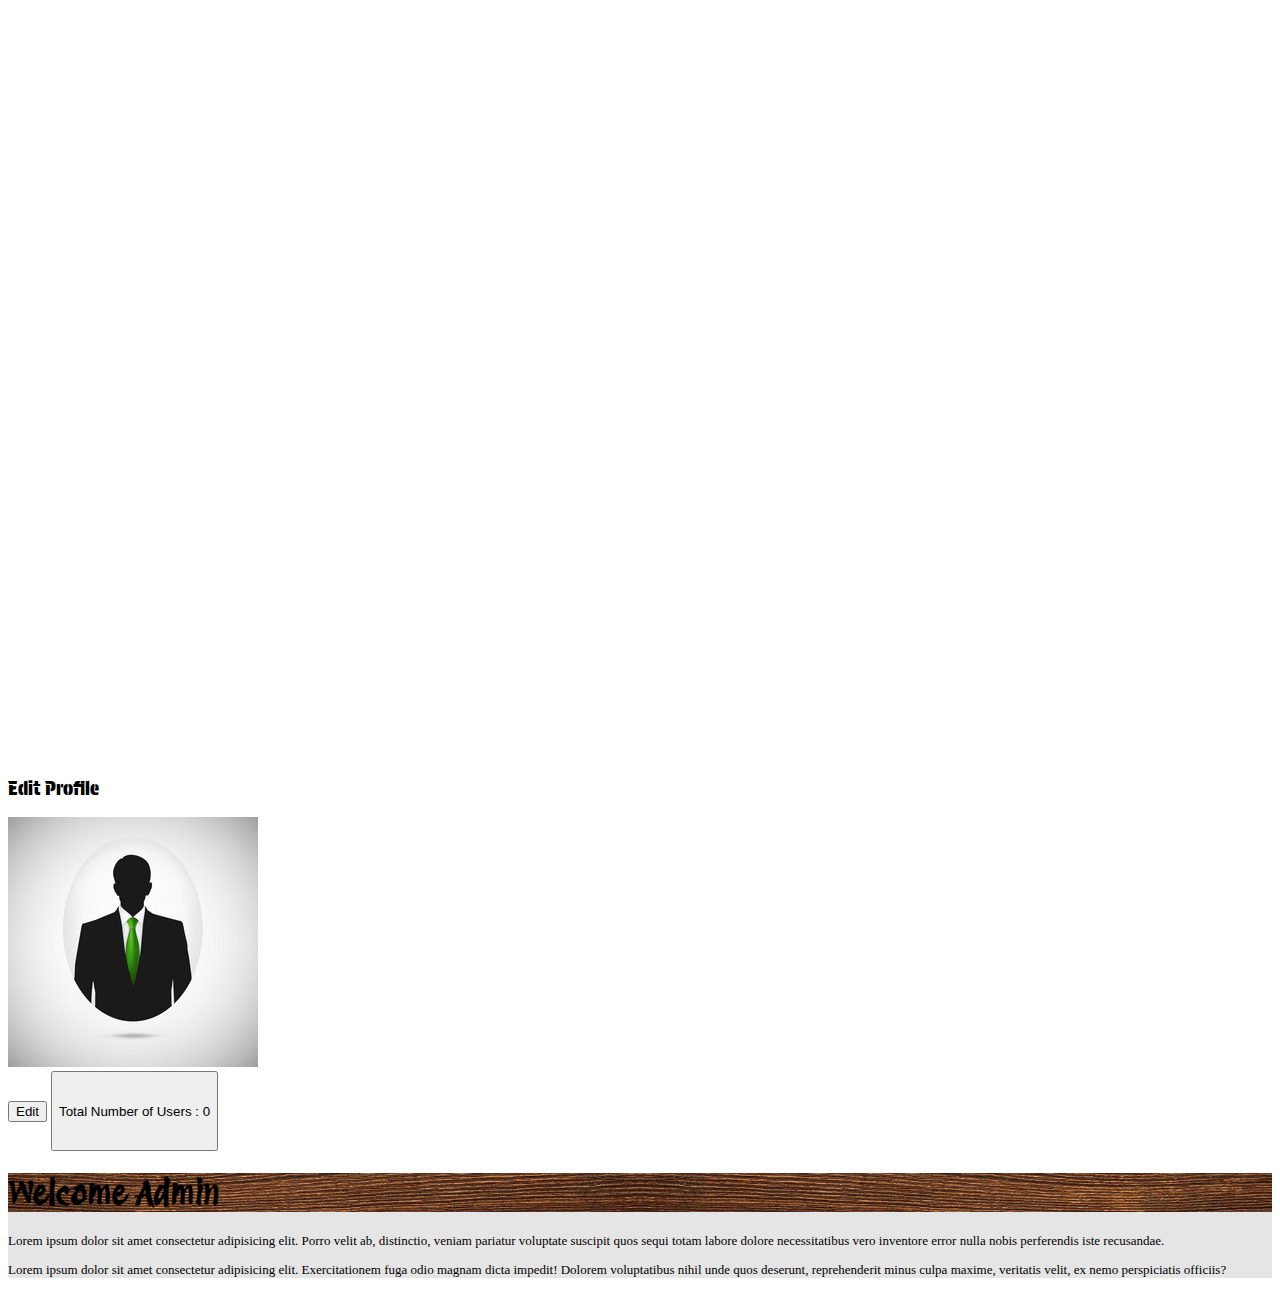
<file: index.html>
<!DOCTYPE html>
<html lang="en">
<head>
    <meta charset="UTF-8">
    <meta name="viewport" content="width=device-width, initial-scale=1.0">
    <title>Document</title>
    <link href="https://cdn.jsdelivr.net/npm/bootstrap@5.3.2/dist/css/bootstrap.min.css" rel="stylesheet" integrity="sha384-T3c6CoIi6uLrA9TneNEoa7RxnatzjcDSCmG1MXxSR1GAsXEV/Dwwykc2MPK8M2HN" crossorigin="anonymous">
    <link rel="stylesheet" href="./responsive.css">
    <link rel="stylesheet" href="https://cdnjs.cloudflare.com/ajax/libs/font-awesome/6.5.1/css/all.min.css" integrity="sha512-DTOQO9RWCH3ppGqcWaEA1BIZOC6xxalwEsw9c2QQeAIftl+Vegovlnee1c9QX4TctnWMn13TZye+giMm8e2LwA==" crossorigin="anonymous" referrerpolicy="no-referrer" />
    <link rel="preconnect" href="https://fonts.googleapis.com">
<link rel="preconnect" href="https://fonts.gstatic.com" crossorigin>
<link href="https://fonts.googleapis.com/css2?family=Protest+Guerrilla&family=Protest+Revolution&display=swap" rel="stylesheet">
</head>
<body>
    
      <div class="container-fluid">
        <div class="row main">
            <div class="col-lg-2 col-md-6 text-center bg-dark sidebar">
                <a href=""><i class="fa-solid fa-house me-2 mt-5" style="color: #ffffff;"></i>Home</a><br>
                <a href=""><i class="fa-solid fa-users me-2 mt-5" style="color: #ffffff;"></i>Users</a><br>
                <a href=""><i class="fa-solid fa-right-from-bracket me-2 my-5" style="color: #ffffff;"></i>Logout</a>
            </div>
            <div class="col-lg-3 col-md-6 bg-light text-center shadow-lg">
               <div class="profile mt-5">
                    <h3 class="">Edit Profile</h3>
                    <img src="./images/male-person-silhouette-profile-picture-whit-green-vector-3267990.jpg" alt=""  class="p-3 rounded-circle w-75">
               </div>
                <button type="button" class="w-50 border-danger rounded text-center mt-5 text-danger">Edit</button>
                <button type="button" class=" btn w-75 rounded bg-danger border-danger mt-5">Total Number of Users : 0</button>
            </div>
            <div class="col-lg-7 px-5" style="background-color:rgba(201, 200, 199, 0.466);">
                <div class="bannr bg-dark mt-4 rounded px-5 d-flex align-items-center text-white">
                    <i class="fa-solid fa-2x fa-bars me-4" style="color: #ffffff;"></i>
                    <h1>Welcome Admin</h1>
                </div>
                <div class="bannrblw">
                    <div class="row mt-4">
                        <div class="col-lg-4 bg-light rounded text shadow-lg m-1 " >
                            <p>Lorem ipsum dolor sit amet consectetur adipisicing elit. Porro velit ab, distinctio, veniam pariatur voluptate suscipit quos sequi totam labore dolore necessitatibus vero inventore error nulla nobis perferendis iste recusandae.</p>
                        </div>
                        
                        <div class="col-lg-7 bg-light rounded text shadow-lg m-1">
                            <p>Lorem ipsum dolor sit amet consectetur adipisicing elit. Exercitationem fuga odio magnam dicta impedit! Dolorem voluptatibus nihil unde quos deserunt, reprehenderit minus culpa maxime, veritatis velit, ex nemo perspiciatis officiis?</p>

                        </div>
                    </div>
                </div>
                
            </div>
        </div>
      </div>
    

      <script src="https://cdn.jsdelivr.net/npm/bootstrap@5.3.2/dist/js/bootstrap.bundle.min.js" integrity="sha384-C6RzsynM9kWDrMNeT87bh95OGNyZPhcTNXj1NW7RuBCsyN/o0jlpcV8Qyq46cDfL" crossorigin="anonymous"></script>

</body>
</html>
</file>
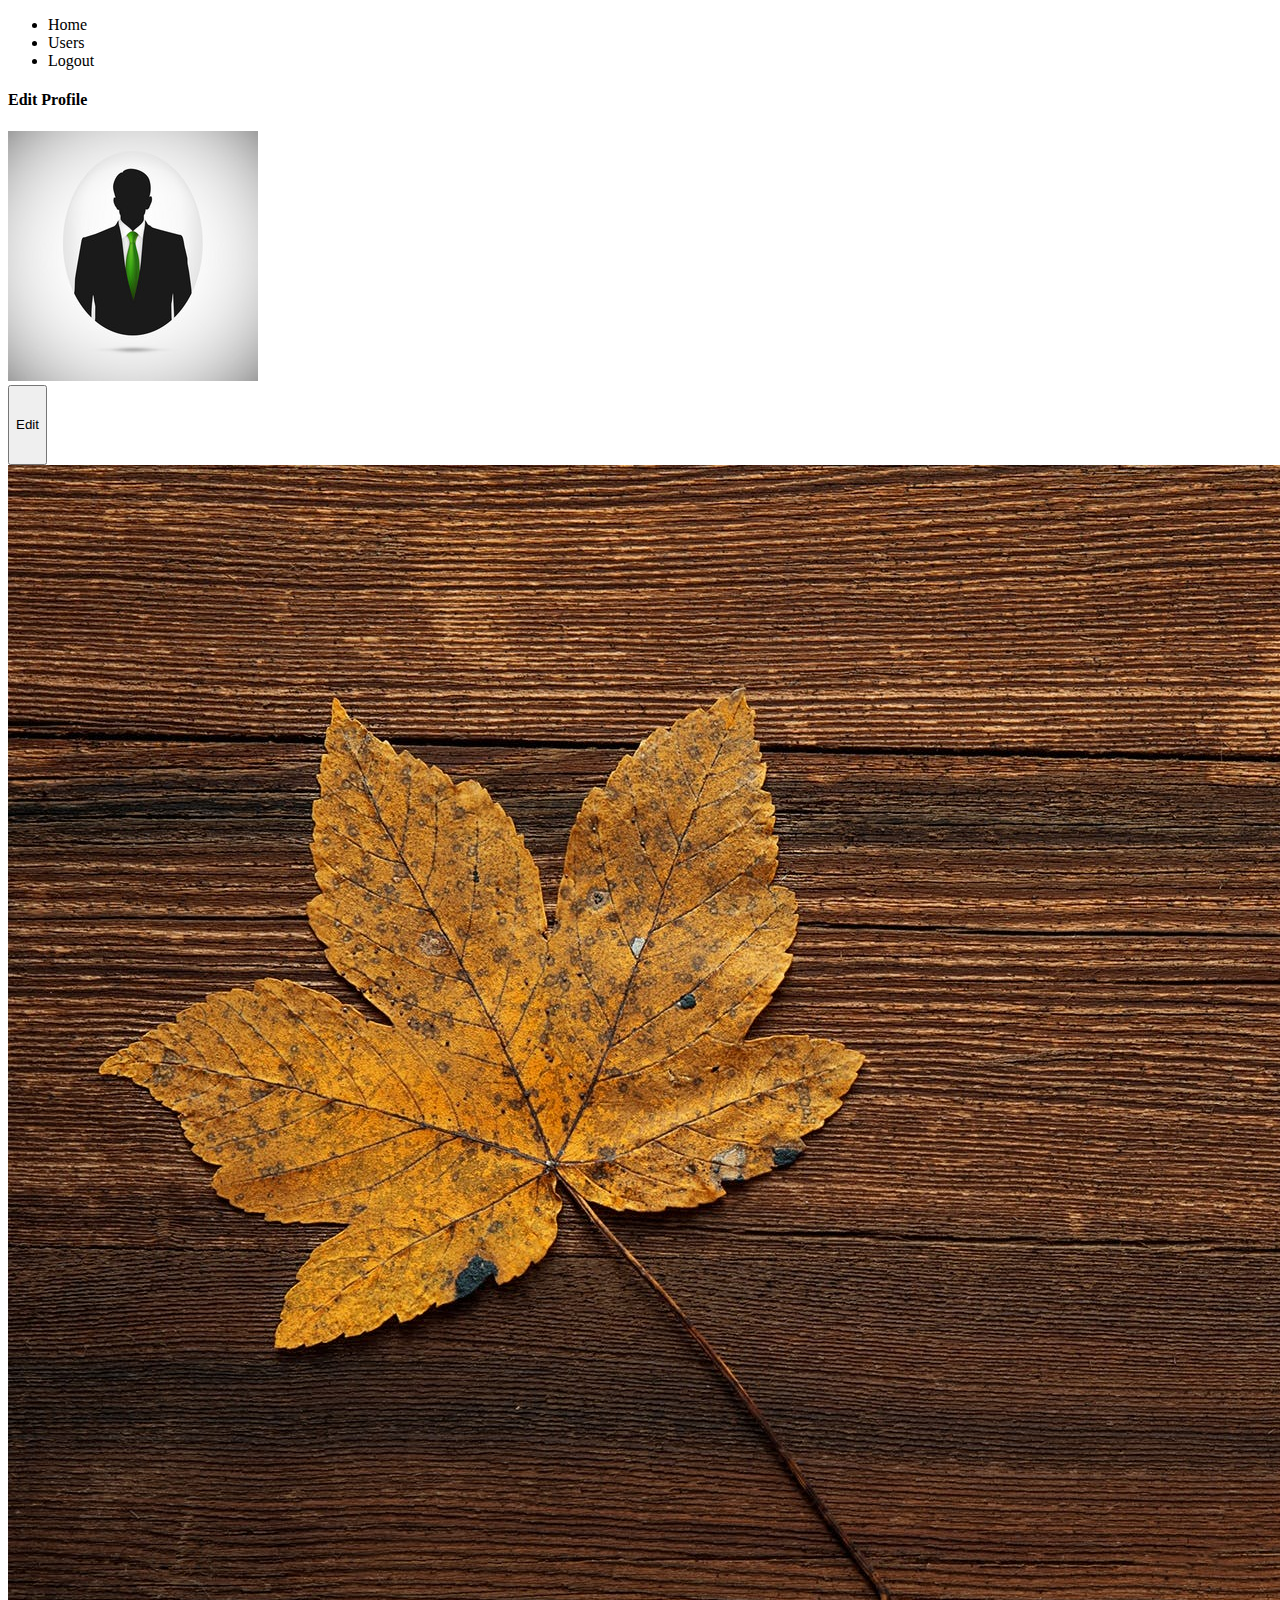
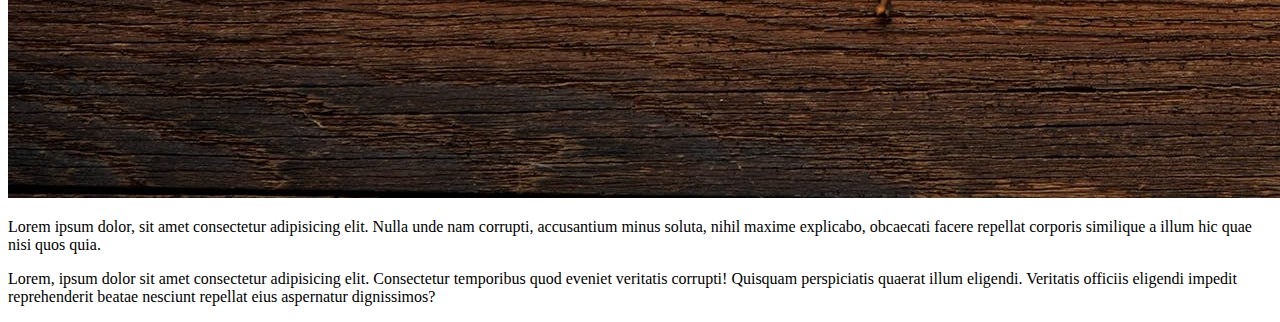
<file: responsive.html>
<!DOCTYPE html>
<html lang="en">
<head>
    <meta charset="UTF-8">
    <meta name="viewport" content="width=device-width, initial-scale=1.0">
    <title>Document</title>
    <link href="https://cdn.jsdelivr.net/npm/bootstrap@5.3.2/dist/css/bootstrap.min.css" rel="stylesheet" integrity="sha384-T3c6CoIi6uLrA9TneNEoa7RxnatzjcDSCmG1MXxSR1GAsXEV/Dwwykc2MPK8M2HN" crossorigin="anonymous">
    <link rel="stylesheet" href="./responsive.css">
    <link rel="stylesheet" href="https://cdnjs.cloudflare.com/ajax/libs/font-awesome/6.5.1/css/all.min.css" integrity="sha512-DTOQO9RWCH3ppGqcWaEA1BIZOC6xxalwEsw9c2QQeAIftl+Vegovlnee1c9QX4TctnWMn13TZye+giMm8e2LwA==" crossorigin="anonymous" referrerpolicy="no-referrer" />
</head>
<body>
    
        <div class="row">
            <div class="col-lg-2 col-md-4 col-sm-12  frst">
                <ul class="txt-lst ">
                    <li class="text-white py-3"><i class="fa-solid fa-house px-2" style="color: #ffffff;"></i>Home</li>
                    <li class="text-white py-3"><i class="fa-solid fa-user-secret px-2" style="color: #fcfcfc;"></i>Users</li>
                    <li class="text-white py-3"><i class="fa-solid fa-right-from-bracket px-2" style="color: #fafafa;"></i>Logout</li>
                </ul>
            </div>
            <div class="col-lg-2 col-md-4 col-sm-12 w-25 scnd  shadow-lg p-3 mb-5 bg-body-tertiary rounded "> 
                <h4 class="text-center py-3">Edit Profile</h4>
                <img src="./images/male-person-silhouette-profile-picture-whit-green-vector-3267990.jpg" alt="" class="w-75 py-3">
<div class="btn-div">
                    <button type="button" class="btn btn-light btn ">Edit</button>
    
</div>   

</div>
            <div class="col-lg-6 col-md-6 col-sm-12 thrd  "> 
                <img src="./images/pexels-pixabay-220116.jpg" alt="" class="b-img px-3">
                <div class="row">
                    <div class="col-lg-6 col-sm-12  shadow-lg p-3 mb-5 bg-body-tertiary rounded">
                        <p>Lorem ipsum dolor, sit amet consectetur adipisicing elit. Nulla unde nam corrupti, accusantium minus soluta, nihil maxime explicabo, obcaecati facere repellat corporis similique a illum hic quae nisi quos quia.</p>
                    </div>
                    <div class="col-lg-6 col-sm-12  shadow-lg p-3 mb-5 bg-body-tertiary rounded ">
                        <p>Lorem, ipsum dolor sit amet consectetur adipisicing elit. Consectetur temporibus quod eveniet veritatis corrupti! Quisquam perspiciatis quaerat illum eligendi. Veritatis officiis eligendi impedit reprehenderit beatae nesciunt repellat eius aspernatur dignissimos?</p>
                    </div>
                </div>
          
            </div>
        </div>
    


    <script src="https://cdn.jsdelivr.net/npm/bootstrap@5.3.2/dist/js/bootstrap.bundle.min.js" integrity="sha384-C6RzsynM9kWDrMNeT87bh95OGNyZPhcTNXj1NW7RuBCsyN/o0jlpcV8Qyq46cDfL" crossorigin="anonymous"></script>
</body>
</html>
</file>
<file: responsive.css>
.sidebar{
    height: 750px;
}

.sidebar a{
    text-decoration: none;
    color: white;
    font-size: large;
}
.btn{
    height: 80px;
}

.bannr{
    background-image: url(./images/pexels-pixabay-220116.jpg);
    height: 15%;
    background-repeat: no-repeat;
    background-size: cover;
    font-family: "Protest Revolution", sans-serif;
    font-weight: 500;
    font-style: normal;
}

.profile h3{
    font-family: "Protest Guerrilla", sans-serif;
    font-weight: 500;
    font-style: normal;
    
}

.text p{
    font-size: small;
    
}

@media (width < 769px) {
    .sidebar{
        height: 100%;
    }

    .main a{
        padding-bottom: 4px;
        border-bottom: 2px solid rgb(238, 78, 78);
    }

    .bannr{
        height: 30%;
        width: 100%;
    }
    

}
</file>
